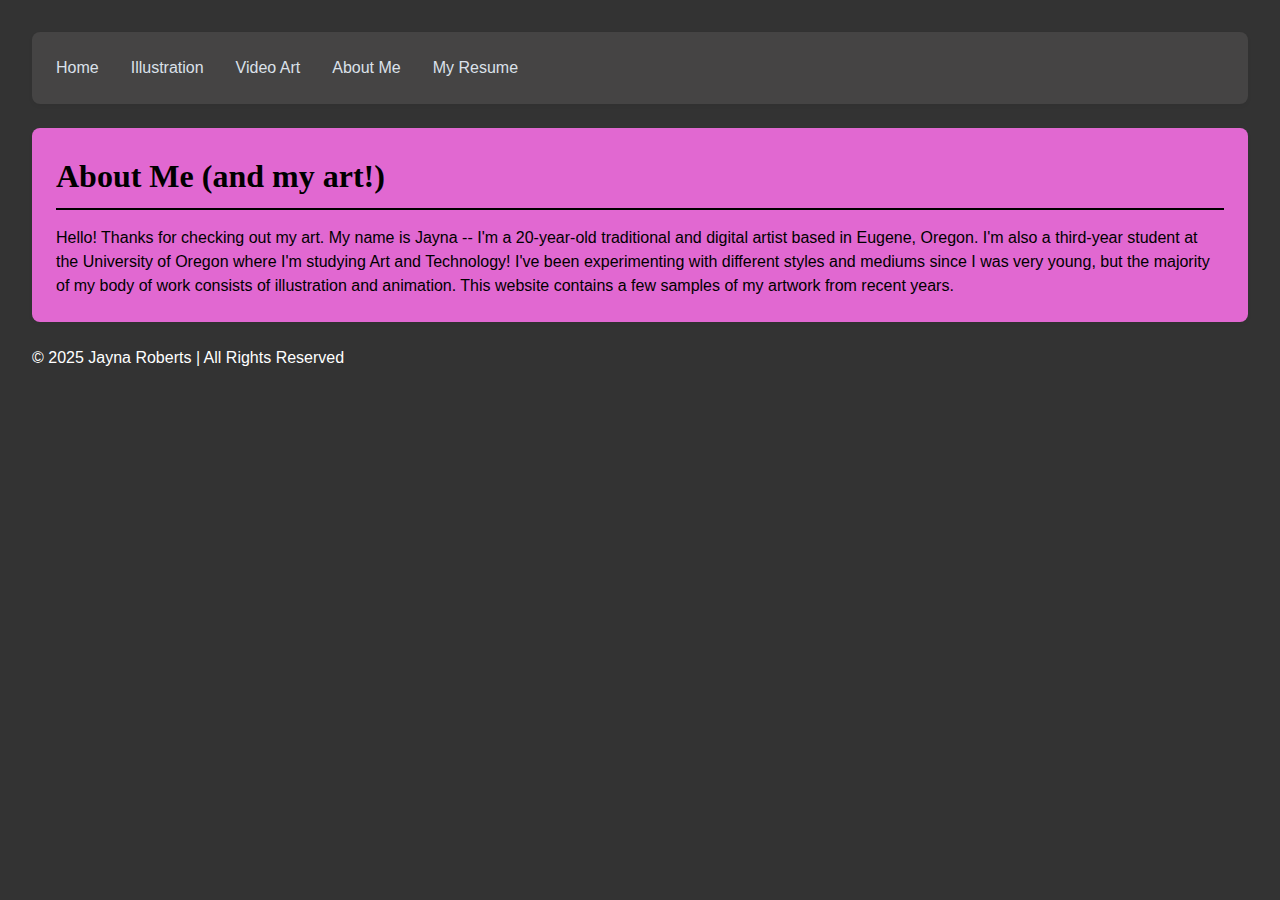
<file: about.html>
<!DOCTYPE html>
<html lang="en">
<head>
    <meta charset="UTF-8">
    <meta name="viewport" content="width=device-width, initial-scale=1.0">
    <title>Project 4 CS 111</title>
    <link rel="stylesheet" href="main.css">
</head>

<nav class="navbar">
    <div class="nav-links" id="navLinks">
        <a href="index.html">Home</a>
        <a href="#section-c">Illustration</a>
        <a href="#section-y">Video Art</a>
        <a href="about.html">About Me</a>
        <a href="resume.html">My Resume</a>
    </div>
    <button class="mobile-menu-btn" onclick="toggleMenu()">☰</button>
</nav>

<body>
<section ID="section-m">
    <h2>About Me (and my art!)</h2>
    <p>Hello! Thanks for checking out my art. My name is Jayna -- I'm a 20-year-old traditional and digital artist based in Eugene, Oregon. I'm also a third-year student at the University of Oregon where I'm studying Art and Technology! 
      I've been experimenting with different styles and mediums since I was very young, but the majority of my body of work consists of illustration and animation.
      This website contains a few samples of my artwork from recent years.
    </p>
  </section>

<footer>
  &copy; 2025 Jayna Roberts | All Rights Reserved
</footer>
</body>
</file>
<file: main.css>
* {
    margin: 0;
    padding: 0;
    box-sizing: border-box;
    font-family: 'Segoe UI', Tahoma, Geneva, Verdana, sans-serif;
    color: #ffffff;
}

body {
    line-height: 1.5;
    color: #333;
    max-width: 1500px;
    margin: 0 auto;
    padding: 2rem;
    background-color: #333;
}

p {
    color:#000000;
}

h1 {
    font-family: Georgia, 'Times New Roman', Times, serif;
    font-size: 4rem;
    color: #dbe1ea;
    margin-bottom: 1rem;
}

h2 {
    font-family: Georgia, 'Times New Roman', Times, serif;
    color: #000000;
    font-size: 2rem;
    margin-bottom: 1rem;
    padding-bottom: 0.5rem;
    border-bottom: 2px solid #000000;
}

h3 {
    font-family: Georgia, 'Times New Roman', Times, serif;
    color: #0a1f32;
    font-size: 1.5rem;
    margin-bottom: 1rem;
    padding-bottom: 0.5rem;
    border-bottom: 2px solid #0a1f32;
}

/* Header Styles */
header {
    text-align: center;
    padding: 2.5rem 0;
    border-radius: 8px;
    margin-bottom: 2rem;
}

header p {
    color: #dbe1ea;
    font-size: 1.5rem;
    margin: 0.3rem 0;
}

/* Section Styles */
#section-g {
    background-color: rgba(255, 255, 255, 0.3);
    padding: 1.5rem 1.5rem;
    margin-bottom: 1.5rem;
    border-radius: 8px;
    box-shadow: 0 2px 4px rgba(0, 0, 0, 0.05);
    transition: transform 0.2s ease;
}

#section-c {
    background-color: rgb(62, 190, 188);
    padding: 1.5rem 1.5rem;
    margin-bottom: 1.5rem;
    border-radius: 8px;
    box-shadow: 0 2px 4px rgba(0, 0, 0, 0.05);
    transition: transform 0.2s ease;
}

#section-y {
    background-color: #cbc347;
    padding: 1.5rem 1.5rem;
    margin-bottom: 1.5rem;
    border-radius: 8px;
    box-shadow: 0 2px 4px rgba(0, 0, 0, 0.05);
    transition: transform 0.2s ease;
}

#section-m {
    background-color: #e168d1;
    padding: 1.5rem 1.5rem;
    margin-bottom: 1.5rem;
    border-radius: 8px;
    box-shadow: 0 2px 4px rgba(0, 0, 0, 0.05);
    transition: transform 0.2s ease;
}

/* Link Styling*/
a {
    color: #dbe1ea;
    text-decoration: none;
    transition: color 0.2s ease;
}

a:hover {
    color: #6a677b;
}

/* Flexbox Styling */
.flex-container {
    display: flex;
    height: 50vh;
    flex-wrap: wrap;
    column-gap: 0.5rem;
    overflow-y: auto;
}

.flex-image img {
    max-width: 100%;
    height: 250px;
    object-fit: fill;
    transition: transform 0.3s ease;
}

.flex-image:hover {
    transform: translateY(-4px);  
}

/* Grid Styling */
.grid-container {
    display: grid;
    height: 50vh;
    grid-template-columns: repeat(auto-fit, minmax(560px, 1fr));
    gap: 0.5rem;
    overflow-y: auto;
}
  
.video-wrapper {
    position: relative;
    width: 100%;
    aspect-ratio: 16 / 9; /* Maintains correct video proportions */
}
  
.video-wrapper iframe {
    position: absolute;
    width: 100%;
    height: 100%;
    border: 0;
}

.form {
    font-size: 1rem;
}

/* Nav bar styling */
.nav-bar {
    position: sticky;
    top: 0;
    z-index: 1000;
}

.nav-links {
    display: flex;
    gap: 2rem;
    background-color: #454444;
    padding: 1.5rem 1.5rem;
    margin-bottom: 1.5rem;
    border-radius: 8px;
    box-shadow: 0 2px 4px rgba(0, 0, 0, 0.05);
    transition: transform 0.2s ease;
}

/* Responsive Design */
.mobile-menu-btn {
    display: none;
    background: none;
    border: none;
    font-size: 1.5rem;
    cursor: pointer;
    color: #dbe1ea;
}

@media (max-width: 768px) {
    body {
        padding: 1rem;
    }

    header {
        padding: 1.5rem 1rem;
    }

    h1 {
        font-size: 2rem;
    }

    section {
        padding: 1rem;
    }

    header p {
        font-size: 1rem;
    }

    .nav-links {
        position: fixed;
        top: 70px;
        right: -100%;
        flex-direction: column;
        background: rgb(139, 132, 132);
        width: 70%;
        height: 100vh;
        padding: 2rem;
        box-shadow: -2px 0 5px rgba(0, 0, 0, 0.1);
        transition: right 0.3s ease;
        gap: 1rem;
    }

    .nav-links.active {
        right: 0;
    }

    .mobile-menu-btn {
        display: block;
    }
}

/* Subtle Animations */
@keyframes fadeIn {
    from {
        opacity: 0;
        transform: translateY(10px);
    }
    to {
        opacity: 1;
        transform: translateY(0);
    }
}
</file>
